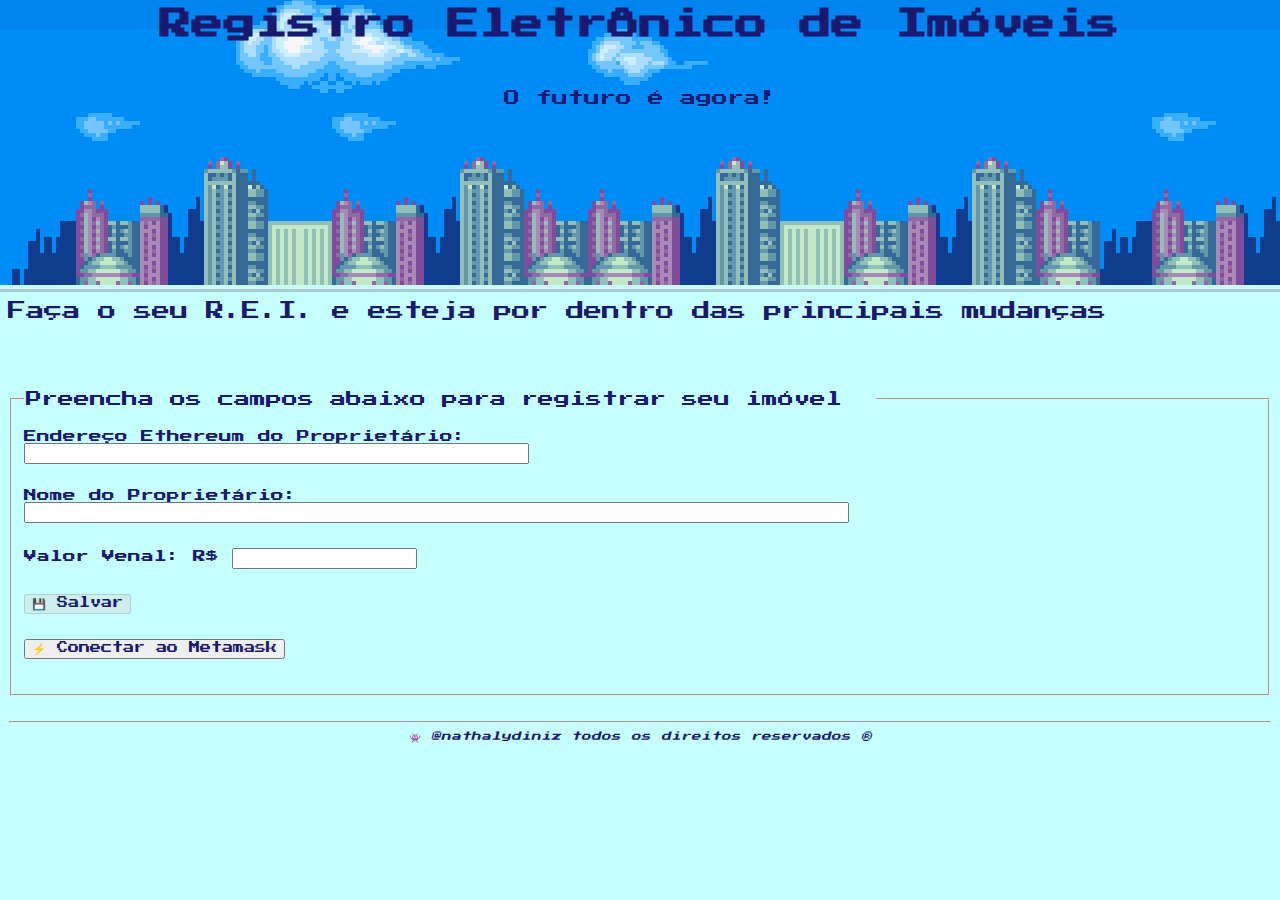
<file: index.html>
<html lang="pt">
  <head>
    <meta content="text/html;charset=utf-8" http-equiv="Content-Type">
    <meta content="utf-8" http-equiv="encoding">
    <title>🌐 REI is the future</title>
    <link href="https://fonts.googleapis.com/css2?family=Press+Start+2P&display=swap" rel="stylesheet">
    <link rel="stylesheet" href="estilo.css">
  </head>
  <body>
    <header onmouseover="voltaFundo()">
      <section id="texto">
        <h1 class="textoImportante">Registro Eletrônico de Imóveis</h1>
      </section>
    </header>    
    <section>
      <p class="textoImportante textoTitulo">O futuro é agora!</p>
        <br/><br/><br/><br/><br/><br/><br/><br/><br/>
      <p class="textoImportante" style="font-size:115%;"> 
        Faça o seu R.E.I. e esteja por dentro das principais mudanças 
      </p>
      <br/><br/>
    </section>
    <section>
      <p class="textoImportante">
        <form name="formImovel" id="formImovel">
          <fieldset>
            <legend class="textoImportante"style="font-size:100%">Preencha os campos abaixo para registrar seu imóvel &nbsp;</legend>
            <br/>
            <div id="divEndereco">
              <label for="_endereco" class="textoImportante"style="font-size:80%"> Endereço Ethereum do Proprietário: </label>
              <br>
              <input type="text" id="_endereco" name="_endereco" size="60" maxlength="60" >
            </div>
            <div>
              <label for="_nomeProprietario" class="textoImportante" style="font-size:80%">Nome do Proprietário:</label>
              <br>
              <input type="text" name="_nomeProprietario" id="_nomeProprietario" size="100">
            </div>
            <div>
              <label for="_valorVenal" class="textoImportante" style="font-size:80%">Valor Venal: R$ </label>
              <input type="number" name="_valorVenal" id="_valorVenal">
            </div>
            <div>
              <div>
                <button id="btnSalvar" class="textoImportante" style="font-size:70%" onclick="salvarRegistro();" disabled>💾 Salvar</button>
              </div>
              <div>
                <button class="textoImportante" style="font-size:70%" onclick="conectaAoMetamask();">⚡ Conectar ao Metamask </button>
              </div>
            </div>
          </fieldset>
        </form>
      </p>           
    </section>
    <section id="statusTransacoes" style="display: none;">
      <div>
        Status processamento da transação no Ethereum:&nbsp;<span id="descricaoStatusTransacoes">&nbsp;</span>
      </div>
    </section>
    <footer>
      <hr>
        <small class="textoImportante" style="font-size:60%">👾&nbsp;<i>@nathalydiniz todos os direitos reservados ® </i></small>
    </footer>
    <script src="https://code.jquery.com/jquery-3.5.1.js" 
    integrity="sha256-QWo7LDvxbWT2tbbQ97B53yJnYU3WhH/C8ycbRAkjPDc=" crossorigin="anonymous"></script>
    <!-- Importacao da biblioteca Ethers.js para nos auxiliar na comunicacao com o Ethereum -->
    <script src="https://cdn.ethers.io/lib/ethers-5.0.umd.min.js" type="text/javascript"></script>
    <script src="dados-contratos-inteligentes.js"></script>
    <script src="blockchain-infra.js"></script>
    <script src="blockchain.js"></script>
   </body>
</html>
</file>
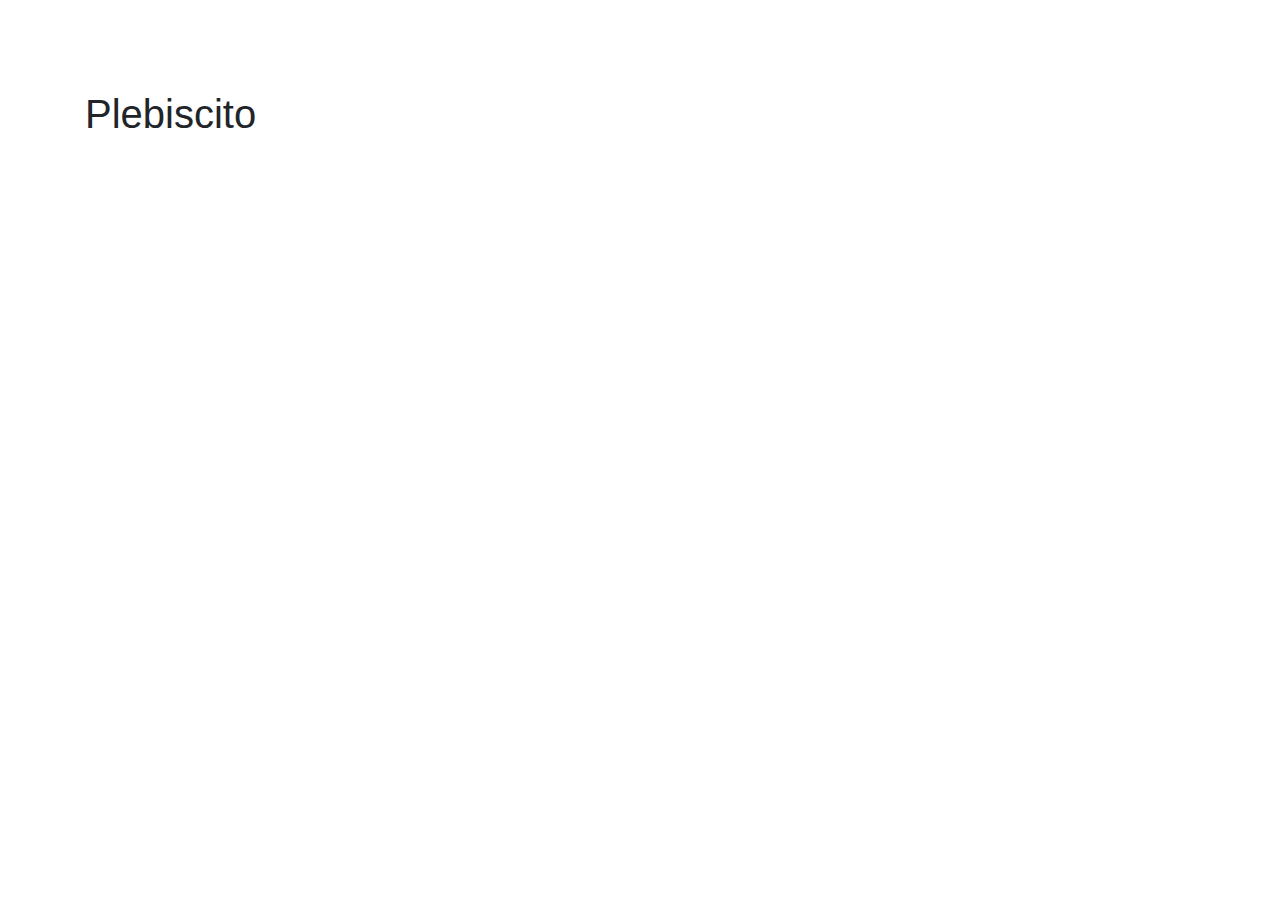
<file: votacao/index.html>
<!DOCTYPE html>
<html lang="pt">
<head>
  <meta charset="UTF-8">
  <meta name="viewport" content="width=device-width, initial-scale=1.0">
  <title>Plebiscito</title>
  <link rel="stylesheet" href="https://maxcdn.bootstrapcdn.com/bootstrap/4.5.0/css/bootstrap.min.css">
  <link rel="stylesheet" href="estilo.css">
</head>
<body>
  <div class="container">
    <header>
      <h1>
        Plebiscito
      </h1>
      <h3 id="tituloPlebiscito" style="display: none;">
        A materia deste Plebiscito é: &nbsp; <span id="materiaDeVotacao"></span>
      </h3>
    </header>
    <section id="informacoes" style="display: none;">
      <div>
        <mark>Previa da votação</mark>
      </div>
      <br>
      <div>
        <div>
          <div><span id="descricaoOpcao1"></span> recebeu <strong id="exibicaoVotosOpcao1"></strong> votos.</div>
        </div>
        <div>
          <div><span id="descricaoOpcao2"></span> recebeu <strong id="exibicaoVotosOpcao2"></strong> votos.</div>
        </div>
      </div>
      <br>
      <div>
        <button onclick="buscarDadosDoContratoInteligente()"> 🔄 Busca informações atualizadas sobre a votação</button>
      </div>
    </section>
    <section id="votacao" style="display: none;">
      <div id="botaoConexao">
        <button id="btnConectaMetamask" onclick="conectaAoMetamask()">Para participar conecte-se ao 🦊 Metamask</button>
      </div>
      <div id="areaOpcoesVotacao" style="display: none;">
        <div>
          <h2 id="descricaoAptidaoVotacao">&nbsp;</h2>
        </div>
        <div>
          <button id="btnOpcao1" onclick="enviaVoto(1)" disabled>XXXX</button>
          &nbsp;&nbsp;
          <button id="btnOpcao2" onclick="enviaVoto(2)" disabled>XXXX</button>
        </div>
      </div>
    </section>

    <section id="statusTransacoes" style="display: none;">
      <div>
        <em id="descricaoStatusTransacoes">Status temporario</em>        
      </div>
    </section>
  </div>
  <script src="https://code.jquery.com/jquery-3.5.1.js" 
    integrity="sha256-QWo7LDvxbWT2tbbQ97B53yJnYU3WhH/C8ycbRAkjPDc=" crossorigin="anonymous"></script>
  <!-- Importacao da biblioteca Ethers.js para nos auxiliar na comunicacao com o Ethereum -->
  <script src="https://cdn.ethers.io/lib/ethers-5.0.umd.min.js" type="text/javascript"></script>
  <script src="dados-contratos-inteligentes.js"></script>
  <script src="blockchain-infra.js"></script>
  <script>
    /*
    Funcao padrao do jQuery para quando voce quer que um script seja inicializado 
    apos os elementos da pagina serem devidamente carregados
    */
    $( document ).ready(function() {
      inicio();
    });
  </script>
</body>
</html>
</file>
<file: estilo.css>
body {
  background-color: pink;
  background-image: url('fundo-teste-site.png');
}

h1 {
  text-align: center;
  font-size: 200%;
}

header {
  margin-bottom: 50px;
}

footer {
  text-align: center;
  padding: 1px;
}

img {
  max-width: 100%;
}

div {
  margin-bottom: 25px;
}

#texto {
  text-align: center;
}

.textoImportante {
  color: midnightblue;
  font-family: 'Press Start 2P', cursive;
}

.textoTitulo {
  text-align: center;
}
</file>
<file: votacao/estilo.css>
section {
  margin-bottom: 25px;
}

header {
  margin-top: 10vh;
  margin-bottom: 25px;
}
</file>
